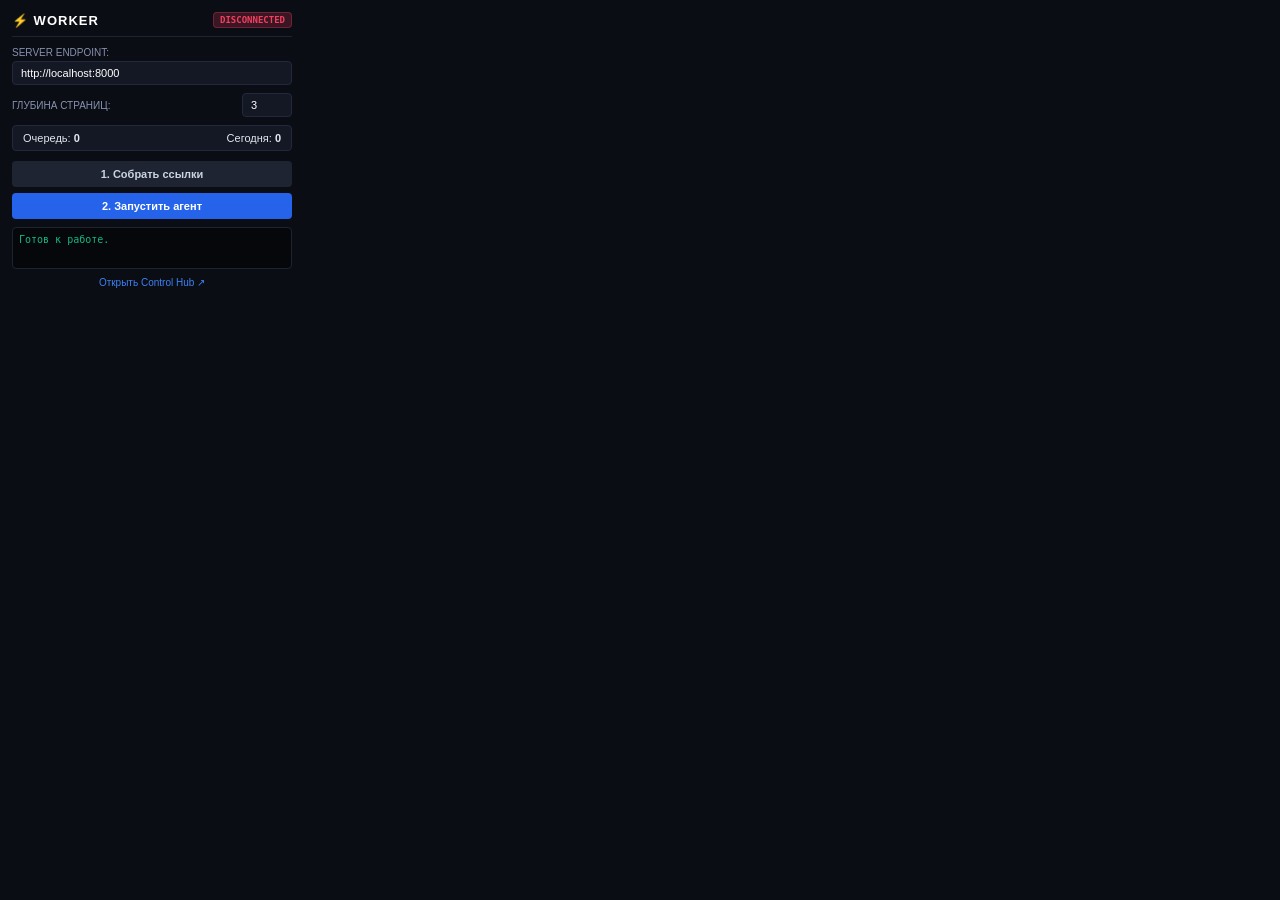
<file: extension/popup/popup.html>
<!DOCTYPE html>
<html lang="ru">
<head>
  <meta charset="UTF-8">
  <link rel="stylesheet" href="popup.css">
  <title>Worker Agent</title>
</head>
<body>
  <div class="header">
    <div class="logo">⚡ WORKER</div>
    <div id="connBadge" class="badge badge-off">DISCONNECTED</div>
  </div>

  <div class="field-group">
    <label>Server Endpoint:</label>
    <input type="text" id="serverUrl" value="http://localhost:8000">
  </div>

  <div class="field-group" style="display:flex; justify-content:space-between; align-items:center;">
    <label style="margin:0;">Глубина страниц:</label>
    <input type="number" id="pagesDepth" value="3" min="1" max="10" style="width: 50px;">
  </div>

  <div class="stats-box">
    <div>Очередь: <b id="queueCount">0</b></div>
    <div>Сегодня: <b id="todayCount">0</b></div>
  </div>

  <div class="actions">
    <button id="collectBtn" class="btn btn-secondary">1. Собрать ссылки</button>
    <button id="toggleBtn" class="btn btn-primary">2. Запустить агент</button>
  </div>

  <div id="statusLog" class="log">Готов к работе.</div>

  <a href="http://localhost:8000" target="_blank" class="footer-link">Открыть Control Hub ↗</a>

  <script src="popup.js"></script>
</body>
</html>
</file>
<file: extension/popup/popup.css>
body {
  width: 280px;
  margin: 0;
  padding: 12px;
  background-color: #0b0d14;
  color: #e2e8f0;
  font-family: -apple-system, BlinkMacSystemFont, "Segoe UI", Roboto, sans-serif;
  font-size: 12px;
}
.header {
  display: flex;
  justify-content: space-between;
  align-items: center;
  border-bottom: 1px solid #1f2433;
  padding-bottom: 8px;
  margin-bottom: 10px;
}
.logo { font-weight: 800; letter-spacing: 1px; color: #fff; font-size: 13px; }
.badge { font-size: 9px; padding: 2px 6px; border-radius: 4px; font-weight: 700; font-family: monospace; }
.badge-on { background: rgba(16, 185, 129, 0.2); color: #10b981; border: 1px solid rgba(16, 185, 129, 0.3); }
.badge-off { background: rgba(244, 63, 94, 0.2); color: #f43f5e; border: 1px solid rgba(244, 63, 94, 0.3); }

.field-group { margin-bottom: 8px; }
label { display: block; font-size: 10px; color: #8892b0; margin-bottom: 3px; text-transform: uppercase; }
input {
  width: 100%;
  box-sizing: border-box;
  background: #141724;
  border: 1px solid #23293d;
  color: #fff;
  padding: 5px 8px;
  border-radius: 4px;
  font-size: 11px;
}

.stats-box {
  display: flex;
  justify-content: space-between;
  background: #141724;
  padding: 6px 10px;
  border-radius: 4px;
  border: 1px solid #23293d;
  margin-bottom: 10px;
  font-size: 11px;
}

.actions { display: flex; flex-direction: column; gap: 6px; margin-bottom: 8px; }
.btn {
  border: none;
  padding: 7px 10px;
  border-radius: 4px;
  font-weight: 600;
  cursor: pointer;
  font-size: 11px;
}
.btn-primary { background: #2563eb; color: #fff; }
.btn-secondary { background: #1f2433; color: #cbd5e1; }
.btn-danger { background: #e11d48; color: #fff; }

.log {
  background: #06070a;
  border: 1px solid #1f2433;
  padding: 6px;
  border-radius: 4px;
  font-family: monospace;
  font-size: 10px;
  color: #10b981;
  min-height: 28px;
  max-height: 50px;
  overflow-y: auto;
}
.footer-link {
  display: block;
  text-align: center;
  margin-top: 8px;
  font-size: 10px;
  color: #3b82f6;
  text-decoration: none;
}
.footer-link:hover { text-decoration: underline; }
</file>
